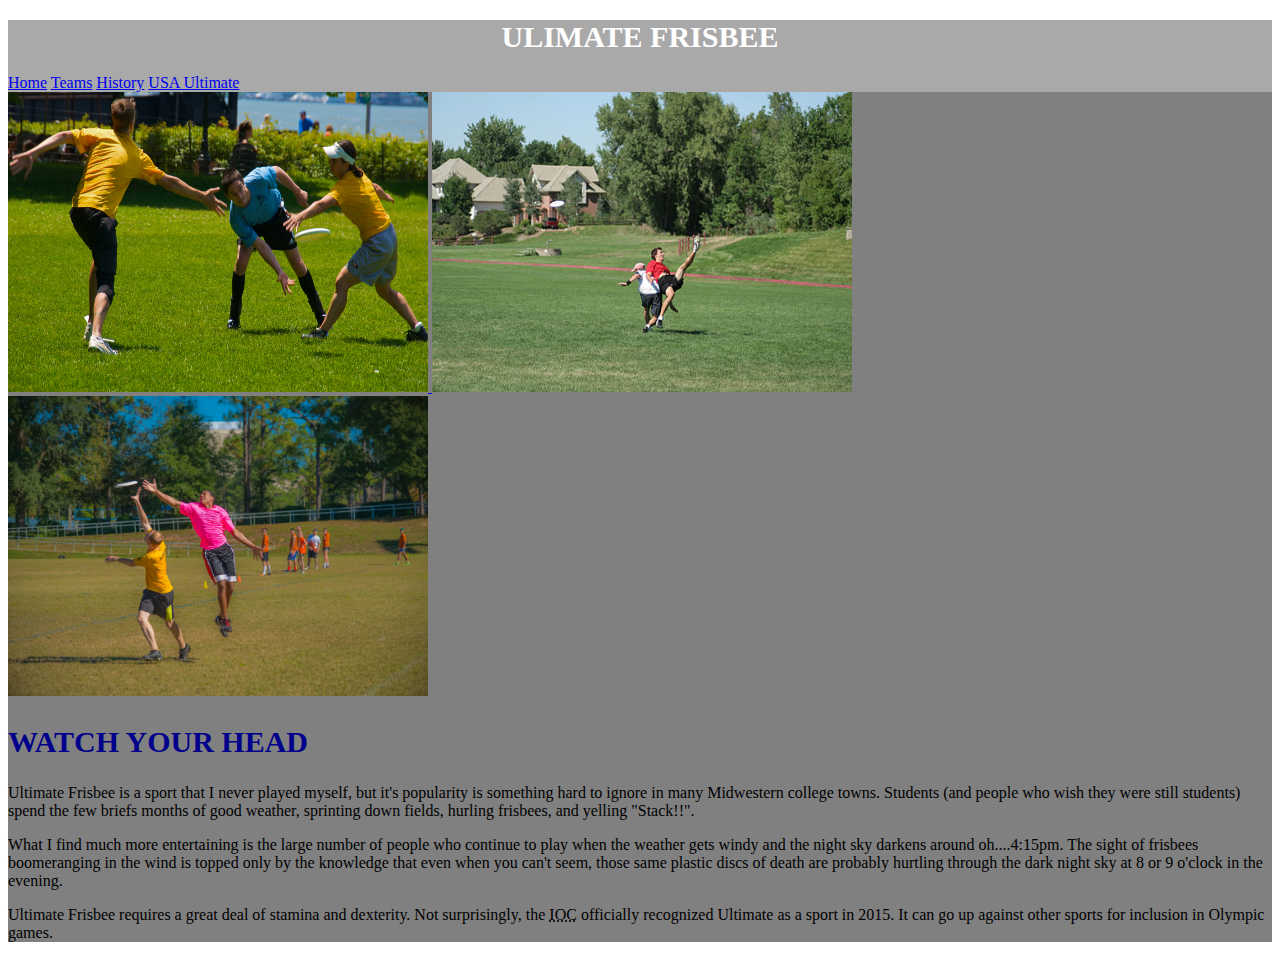
<file: Assignment-1/index.html>
<!DOCTYPE html>
<html lang="en">
<head>
	<meta charset="UTF-8">
	<title>Ultimate Frisbee - Home</title>
	<link rel="stylesheet" href="css/yourstylename.css">
</head>
<body>
	<header>
		<h1>Ulimate Frisbee</h1>
		<nav>
			<a href="index.html" class = "active">Home</a>
			<a href="teams.html">Teams</a>
			<a href="history.html">History</a>
			<a href="http://www.usaultimate.org/index.html" target="_blank">USA Ultimate</a>
		</nav>
	</header>
		<main>
			<aside class = "left">
				<a href="https://commons.wikimedia.org/wiki/File%3AUltimate_Frisbee%2C_Jul_2009_-_17.jpg"><img src="images/1.jpg" alt="Creative Common Ultimate Photo" title="By Ed Yourdon [CC BY-SA 2.0 (http://creativecommons.org/licenses/by-sa/2.0)], via Wikimedia Commons"/> </a>

				<a href="https://commons.wikimedia.org/wiki/File%3AUltimate_Frisbee_Colorado_Cup_2005.jpg"><img alt="Ultimate Frisbee Colorado Cup 2005" src="images/2.jpg"/></a>


				<a href="https://www.flickr.com/photos/paradisecoastie/15409853738/" title="Ultimate Frisbee"><img src="images/3.jpg"  alt="Ultimate Frisbee"></a>
			</aside>
			<section class = "right">
				<h2>Watch your Head </h2>
			<p>Ultimate Frisbee is a sport that I never played myself, but it's popularity is something hard to ignore in many Midwestern college towns.  Students (and people who wish they were still students) spend the few briefs months of good weather, sprinting down fields, hurling frisbees, and yelling "Stack!!".</p>
			<p>What I find much more entertaining is the large number of people who continue to play when the weather gets windy and the night sky darkens around oh....4:15pm.  The sight of frisbees boomeranging in the wind is topped only by the knowledge that even when you can't seem, those same plastic discs of death are probably hurtling through the dark night sky at 8 or 9 o'clock in the evening.
			</p>
			<p>Ultimate Frisbee requires a great deal of stamina and dexterity.  Not surprisingly, the <abbr title = "International Olympic Committee">IOC</abbr> officially recognized Ultimate as a sport in 2015.   It can go up against other sports for inclusion in  Olympic games.</p>
	</section>
</main>
</body>
</html>
</file>
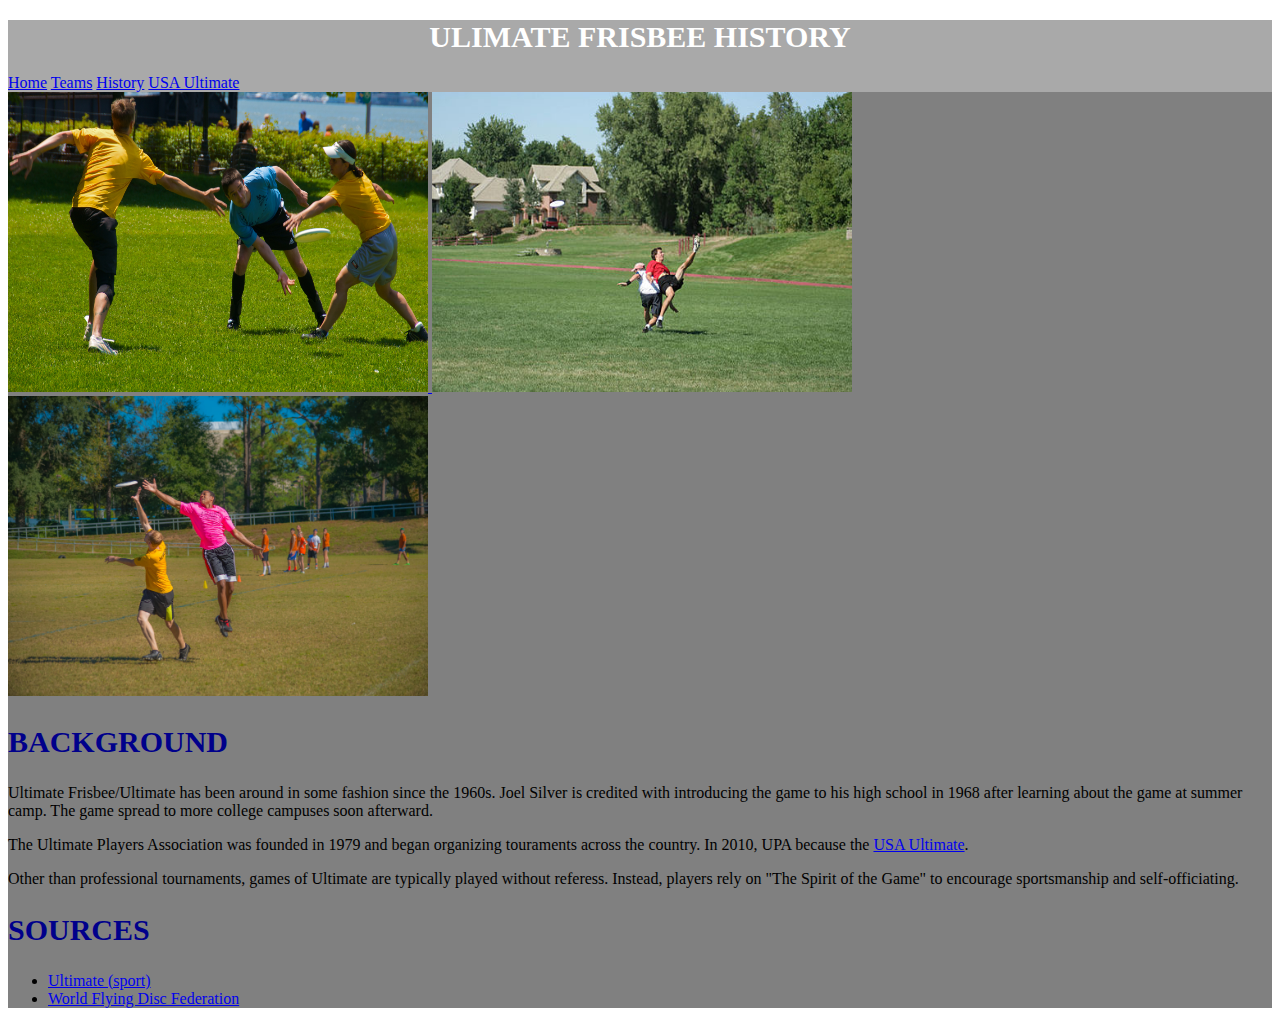
<file: Assignment-1/history.html>
<!DOCTYPE html>
<html lang="en">
<head>
	<meta charset="UTF-8">
	<title>Ultimate Frisbee - History</title>
	<link rel="stylesheet" href="css/yourstylename.css">
</head>
<body>
	<header>
		<h1>Ulimate Frisbee History</h1>
		<nav>
			<a href="index.html">Home</a>
			<a href="teams.html">Teams</a>
			<a href="history.html" class = "active">History</a>
			<a href="http://www.usaultimate.org/index.html" target="_blank">USA Ultimate</a>
		</nav>
	</header>
		<main>
			<aside class = "left">
				<a href="https://commons.wikimedia.org/wiki/File%3AUltimate_Frisbee%2C_Jul_2009_-_17.jpg"><img src="images/1.jpg" alt="Creative Common Ultimate Photo" title="By Ed Yourdon [CC BY-SA 2.0 (http://creativecommons.org/licenses/by-sa/2.0)], via Wikimedia Commons"/> </a>

				<a href="https://commons.wikimedia.org/wiki/File%3AUltimate_Frisbee_Colorado_Cup_2005.jpg"><img alt="Ultimate Frisbee Colorado Cup 2005" src="images/2.jpg"/></a>


				<a href="https://www.flickr.com/photos/paradisecoastie/15409853738/" title="Ultimate Frisbee"><img src="images/3.jpg"  alt="Ultimate Frisbee"></a>
			</aside>
		<section class = "right">

	<h2>Background</h2>
	<p>Ultimate Frisbee/Ultimate has been around in some fashion since the 1960s.  Joel Silver is credited with introducing the game to his high school in 1968 after learning about the game at summer camp.  The game spread to more college campuses soon afterward.</p>
	<p>The Ultimate Players Association was founded in 1979 and began organizing touraments across the country.  In 2010, UPA because the <a href = "htpp://http://www.usaultimate.org/index.html">USA Ultimate</a>.</p>
	<p>Other than professional tournaments, games of Ultimate are typically played without referess.  Instead, players rely on "The Spirit of the Game" to encourage sportsmanship and self-officiating.</p>
	<h2>Sources</h2>

	<ul>
		<li><a href = "https://en.wikipedia.org/wiki/Ultimate_(sport)">Ultimate (sport)</a></li>
		<li><a href = "http://www.wfdf.org/">World Flying Disc Federation</a></li>
	</ul>
	</section>
</main>
</body>
</html>
</file>
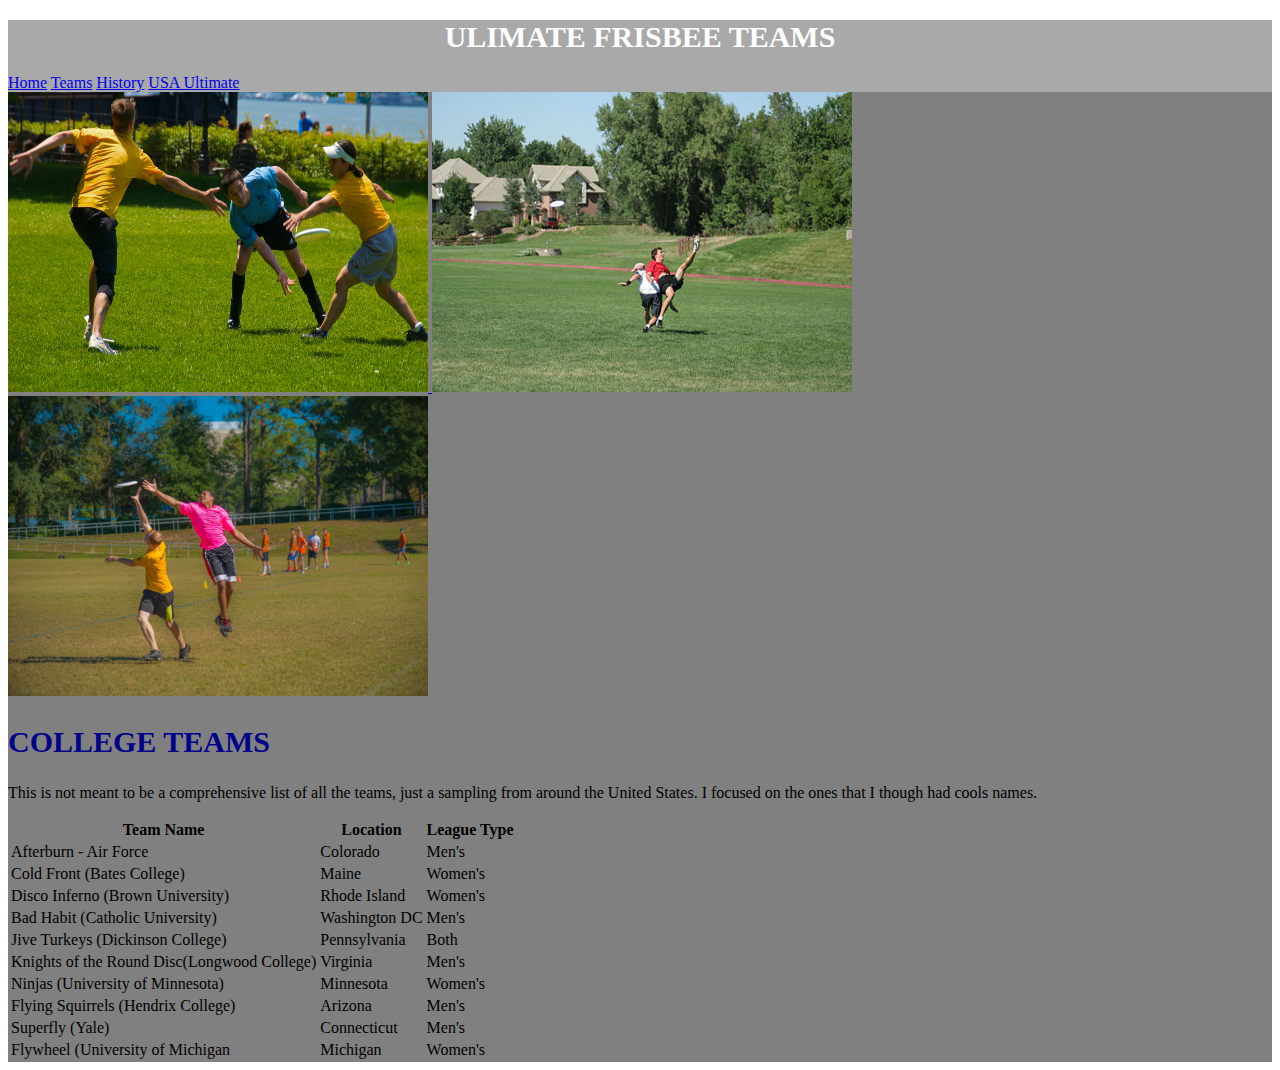
<file: Assignment-1/teams.html>
<!DOCTYPE html>
<html lang="en">
<head>
	<meta charset="UTF-8">
	<title>Ultimate Frisbee - Teams</title>
	<link rel="stylesheet" href="css/yourstylename.css">
</head>
<body>
	<header>
		<h1>Ulimate Frisbee Teams</h1>
		<nav>
			<a href="index.html">Home</a>
			<a href="history.html" class = "active">Teams</a>
			<a href="history.html">History</a>
			<a href="http://www.usaultimate.org/index.html" target="_blank">USA Ultimate</a>
		</nav>
	</header>
	<main>
		<aside class = "left">
			<aside class = "left">
				<a href="https://commons.wikimedia.org/wiki/File%3AUltimate_Frisbee%2C_Jul_2009_-_17.jpg"><img src="images/1.jpg" alt="Creative Common Ultimate Photo" title="By Ed Yourdon [CC BY-SA 2.0 (http://creativecommons.org/licenses/by-sa/2.0)], via Wikimedia Commons"/> </a>

				<a href="https://commons.wikimedia.org/wiki/File%3AUltimate_Frisbee_Colorado_Cup_2005.jpg"><img alt="Ultimate Frisbee Colorado Cup 2005" src="images/2.jpg"/></a>


				<a href="https://www.flickr.com/photos/paradisecoastie/15409853738/" title="Ultimate Frisbee"><img src="images/3.jpg"  alt="Ultimate Frisbee"></a>
			</aside>
		<section class = "right">
			<h2>College Teams</h2>
			<p>This is not meant to be a comprehensive list of all the teams, just a sampling from around the United States.  I focused on the ones that I though had cools names.</p>
			<table>
				<tr><th>Team Name</th>
					<th>Location</th>
					<th>League Type</th></tr>
				<tr>
					<td>Afterburn - Air Force</td>
					<td>Colorado</td>
					<td>Men's</td>
				</tr>
				<tr>
					<td>Cold Front (Bates College)</td>
					<td>Maine</td>
					<td>Women's</td>
				</tr>
				<tr>
					<td>Disco Inferno (Brown University)</td>
					<td>Rhode Island</td>
					<td>Women's</td>
				</tr>
				<tr>
					<td>Bad Habit (Catholic University)</td>
					<td>Washington DC</td>
					<td>Men's</td>
				</tr>
				<tr>
					<td>Jive Turkeys (Dickinson College)</td>
					<td>Pennsylvania</td>
					<td>Both</td>
				</tr>
				<tr>
					<td>Knights of the Round Disc(Longwood College)</td>
					<td>Virginia</td>
					<td>Men's</td>
				</tr>
				<tr>
					<td>Ninjas (University of Minnesota)</td>
					<td>Minnesota</td>
					<td>Women's</td>
				</tr>
				<tr>
					<td>Flying Squirrels (Hendrix College)</td>
					<td>Arizona</td>
					<td>Men's</td>
				</tr>
				<tr>
					<td>Superfly (Yale)</td>
					<td>Connecticut</td>
					<td>Men's</td>
				</tr>
				<tr>
					<td>Flywheel (University of Michigan</td>
					<td>Michigan</td>
					<td>Women's</td>
				</tr>
			</table>
		</section>
	</main>
</body>
</html>
</file>
<file: Assignment-1/css/yourstylename.css>
h1{
	text-align: center;
	color: white;
	font-size: 30px;
	text-transform: uppercase;
}

h2{
	color: darkblue;
	font-size: 30px;
	text-transform: uppercase;
}

header{
	background-color: darkgray;
}

main{
	background-color: gray;
}

img{
	height: 300px;
	width: 420px;
}
</file>
